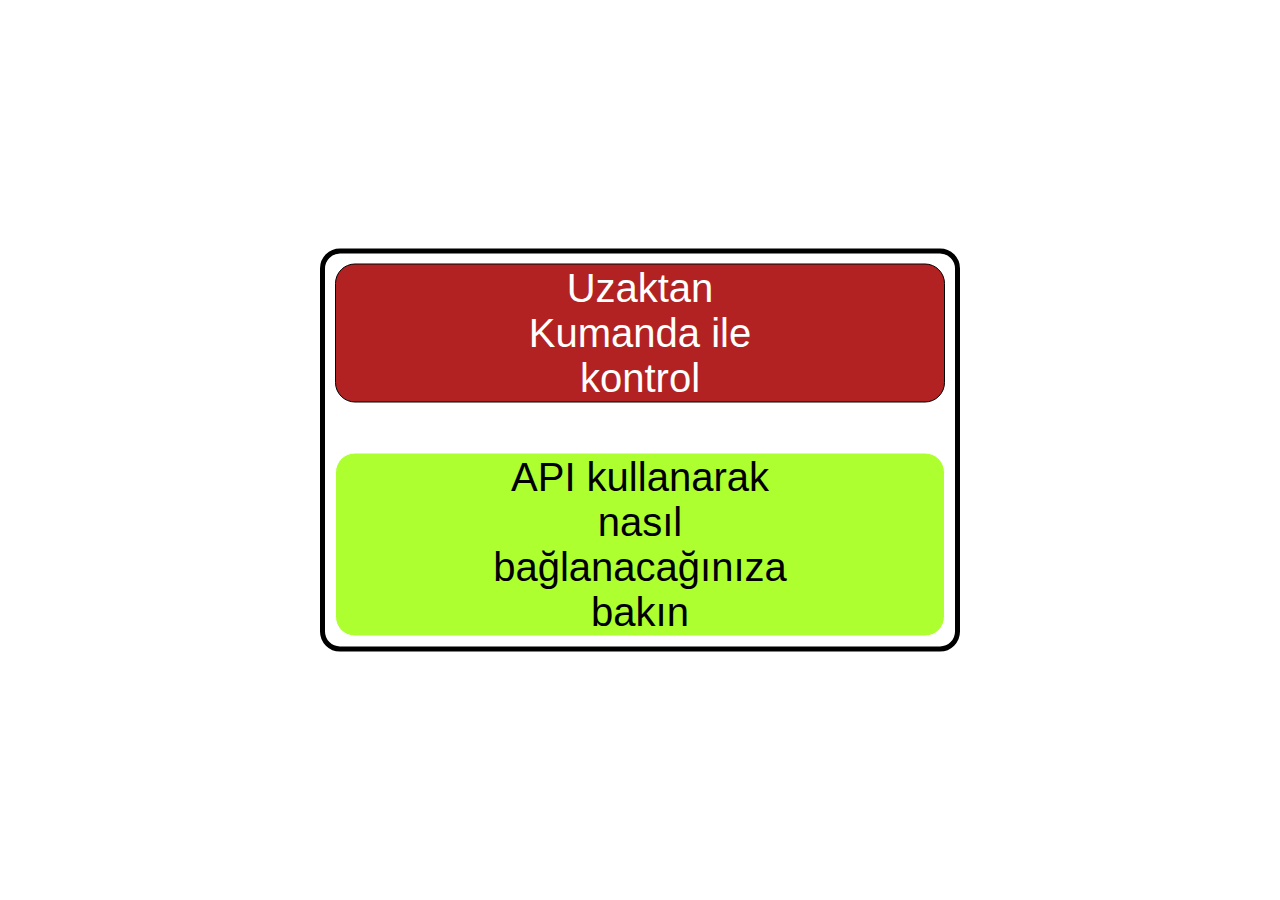
<file: templates/index.html>
<!DOCTYPE html>
<html lang="en">
<head>
    <meta charset="UTF-8">
    <meta name="viewport" content="width=device-width, initial-scale=1.0">
    <title>Main Page</title>
    <style>
        :root {
            --text: #000;
            --bg: #fff;
        }

        body {
            font-family: monospace;
            background-color: var(--bg);
            color: var(--text);
        }

        @media (prefers-color-scheme: dark) {
            :root {
                --text: #000;
                --bg: #414141;
            }
        }

        * {
            font-size: 40px;
        }
        .center {
            border: 5px solid;
            border-radius: 20px;
            position: absolute;
            padding: 500px;
            top: 50%;
            left: 50%;
            transform: translate(-50%, -50%);
            padding: 10px;
        }
    </style>
</head>
<body>
<div class="container center">
    <a href="/commander" class="bg-rounded">
        <button style="cursor: pointer; padding-left: 150px; padding-right: 150px; color: #fff; background-color: firebrick; border:1px solid black; border-radius: 20px;">
            Uzaktan Kumanda ile kontrol
        </button>
    </a>
    <a href="/api" class="bg-rounded">
        <button style="cursor: pointer; padding-left: 150px; padding-right: 150px; margin-top: 50px; color: #000; background-color: greenyellow; border:1px solid white; border-radius: 20px;">
            API kullanarak nasıl bağlanacağınıza bakın
        </button>
    </a>
</div>
</body>
</html>
</file>
